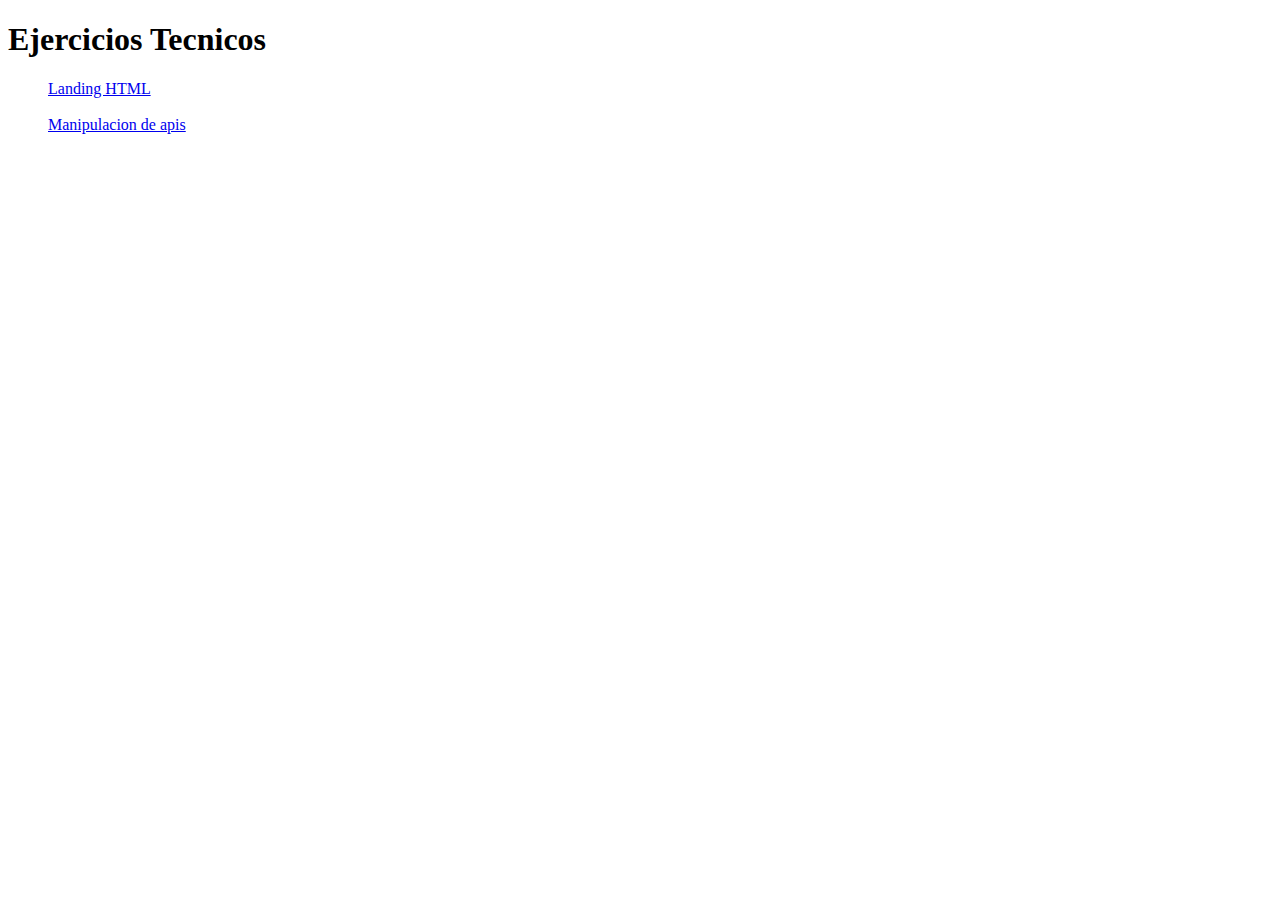
<file: index.html>
<!DOCTYPE html>
<html lang="en">
  <head>
    <meta charset="UTF-8" />
    <meta name="viewport" content="width=device-width, initial-scale=1.0" />
    <link
      rel="stylesheet"
      href="https://stackpath.bootstrapcdn.com/bootstrap/4.5.0/css/bootstrap.min.css"
      integrity="sha384-9aIt2nRpC12Uk9gS9baDl411NQApFmC26EwAOH8WgZl5MYYxFfc+NcPb1dKGj7Sk"
      crossorigin="anonymous"
    />
    <title>Ejercicios</title>
  </head>
  <body>
    <div class="jumbotron">
      <h1 class="display-4 text-center">
        Ejercicios Tecnicos
      </h1>
    </div>
    <ul style="list-style-type: none;">
      <li>
        <a href="landing/index.html" target="_blank" class="btn btn-info">
          Landing HTML
        </a>
      </li>
      <br />
      <li>
        <a href="apis/index.html" target="_blank" class="btn btn-info">
          Manipulacion de apis
        </a>
      </li>
    </ul>
    <script
      src="https://code.jquery.com/jquery-3.5.1.slim.min.js"
      integrity="sha384-DfXdz2htPH0lsSSs5nCTpuj/zy4C+OGpamoFVy38MVBnE+IbbVYUew+OrCXaRkfj"
      crossorigin="anonymous"
    ></script>
    <script
      src="https://cdn.jsdelivr.net/npm/popper.js@1.16.0/dist/umd/popper.min.js"
      integrity="sha384-Q6E9RHvbIyZFJoft+2mJbHaEWldlvI9IOYy5n3zV9zzTtmI3UksdQRVvoxMfooAo"
      crossorigin="anonymous"
    ></script>
    <script
      src="https://stackpath.bootstrapcdn.com/bootstrap/4.5.0/js/bootstrap.min.js"
      integrity="sha384-OgVRvuATP1z7JjHLkuOU7Xw704+h835Lr+6QL9UvYjZE3Ipu6Tp75j7Bh/kR0JKI"
      crossorigin="anonymous"
    ></script>
  </body>
</html>
</file>
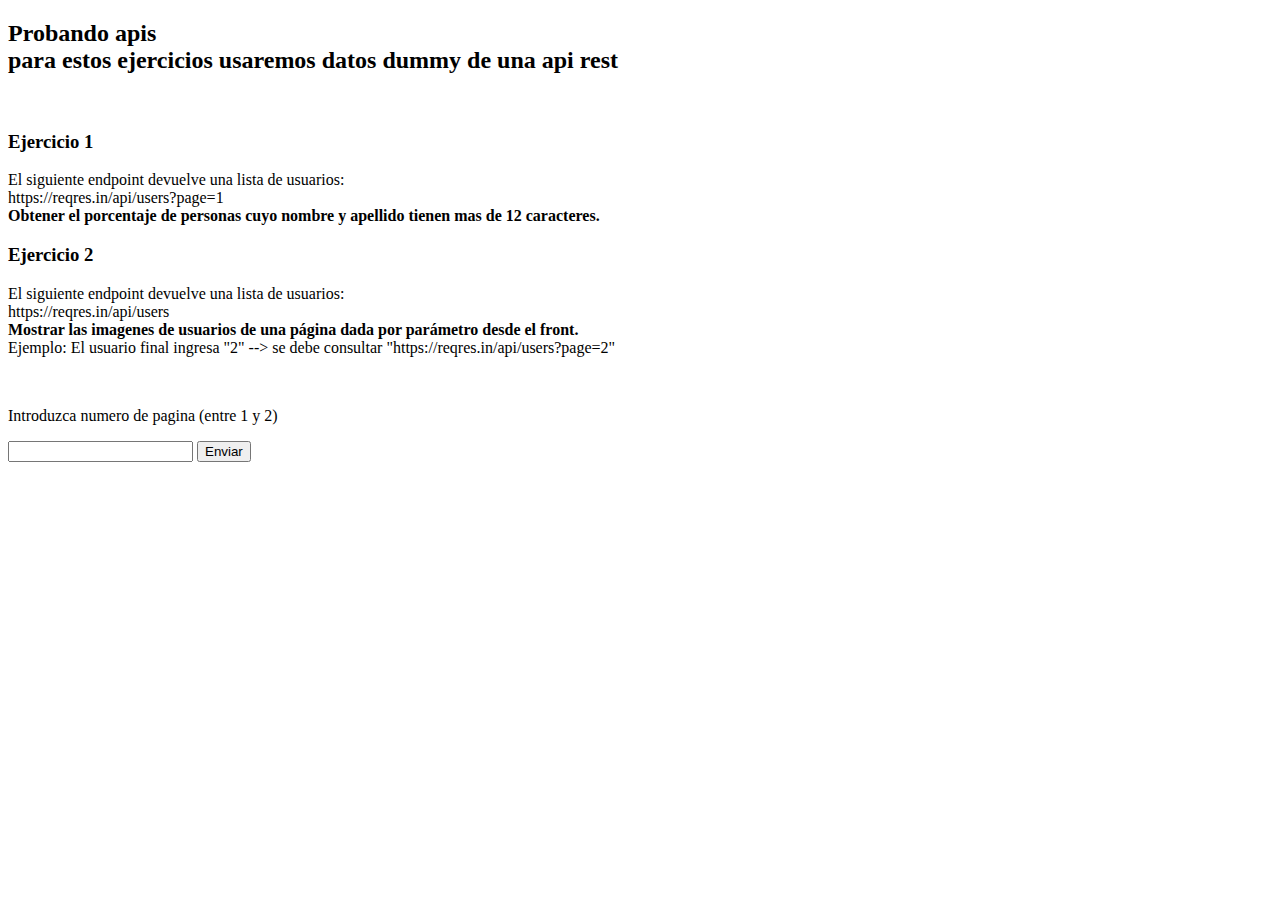
<file: apis/index.html>
<!DOCTYPE html>
<html lang="es">
  <head>
    <meta charset="UTF-8" />
    <meta name="viewport" content="width=device-width, initial-scale=1.0" />
    <link
      rel="stylesheet"
      href="https://stackpath.bootstrapcdn.com/bootstrap/4.5.0/css/bootstrap.min.css"
      integrity="sha384-9aIt2nRpC12Uk9gS9baDl411NQApFmC26EwAOH8WgZl5MYYxFfc+NcPb1dKGj7Sk"
      crossorigin="anonymous"
    />
    <title>Probando apis</title>
  </head>
  <body>
    <div class="container">
      <h2 class="text-center">
        Probando apis <br />
        para estos ejercicios usaremos datos dummy de una api rest
      </h2>
      <br />
      <div class="row">
        <div class="col-md-6 text-center">
          <h3>Ejercicio 1</h3>
          <p>
            El siguiente endpoint devuelve una lista de usuarios: <br />
            https://reqres.in/api/users?page=1 <br />
            <strong>
              Obtener el porcentaje de personas cuyo nombre y apellido tienen
              mas de 12 caracteres.
            </strong>
          </p>
          <div class="alert-success text-center" id="ej1"></div>
        </div>
        <div class="col-md-6 text-center">
          <h3>Ejercicio 2</h3>
          <p>
            El siguiente endpoint devuelve una lista de usuarios: <br />
            https://reqres.in/api/users <br />
            <strong>
              Mostrar las imagenes de usuarios de una página dada por parámetro
              desde el front.
            </strong>
            <br />
            Ejemplo: El usuario final ingresa "2" --> se debe consultar
            "https://reqres.in/api/users?page=2"
          </p>
          <div id="ej2"></div>
          <br />
          <p>Introduzca numero de pagina (entre 1 y 2)</p>
          <input type="text" id="text" />
          <button
            id="btn"
            class="btn btn-primary"
            onclick="capturar()"
            type="submit"
          >
            Enviar
          </button>
        </div>
      </div>
    </div>
    <script src="index.js"></script>
  </body>
</html>
</file>
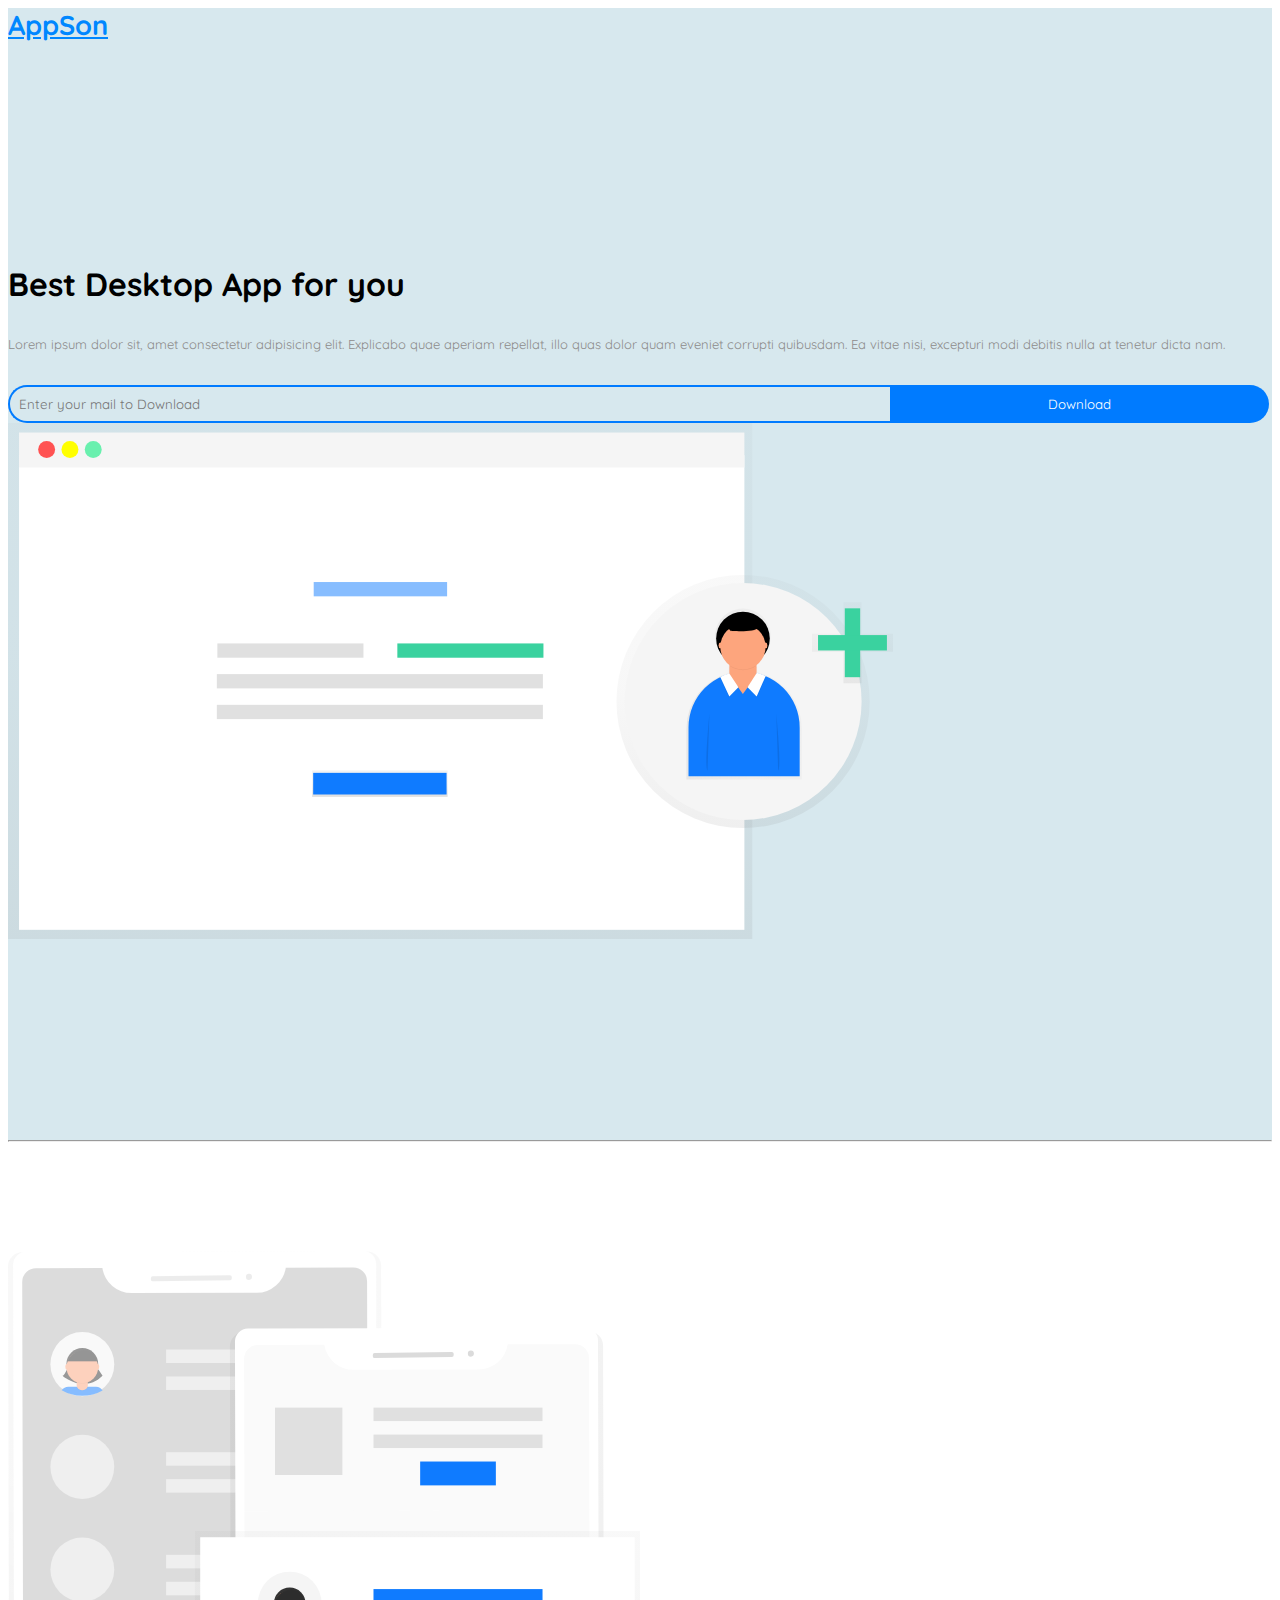
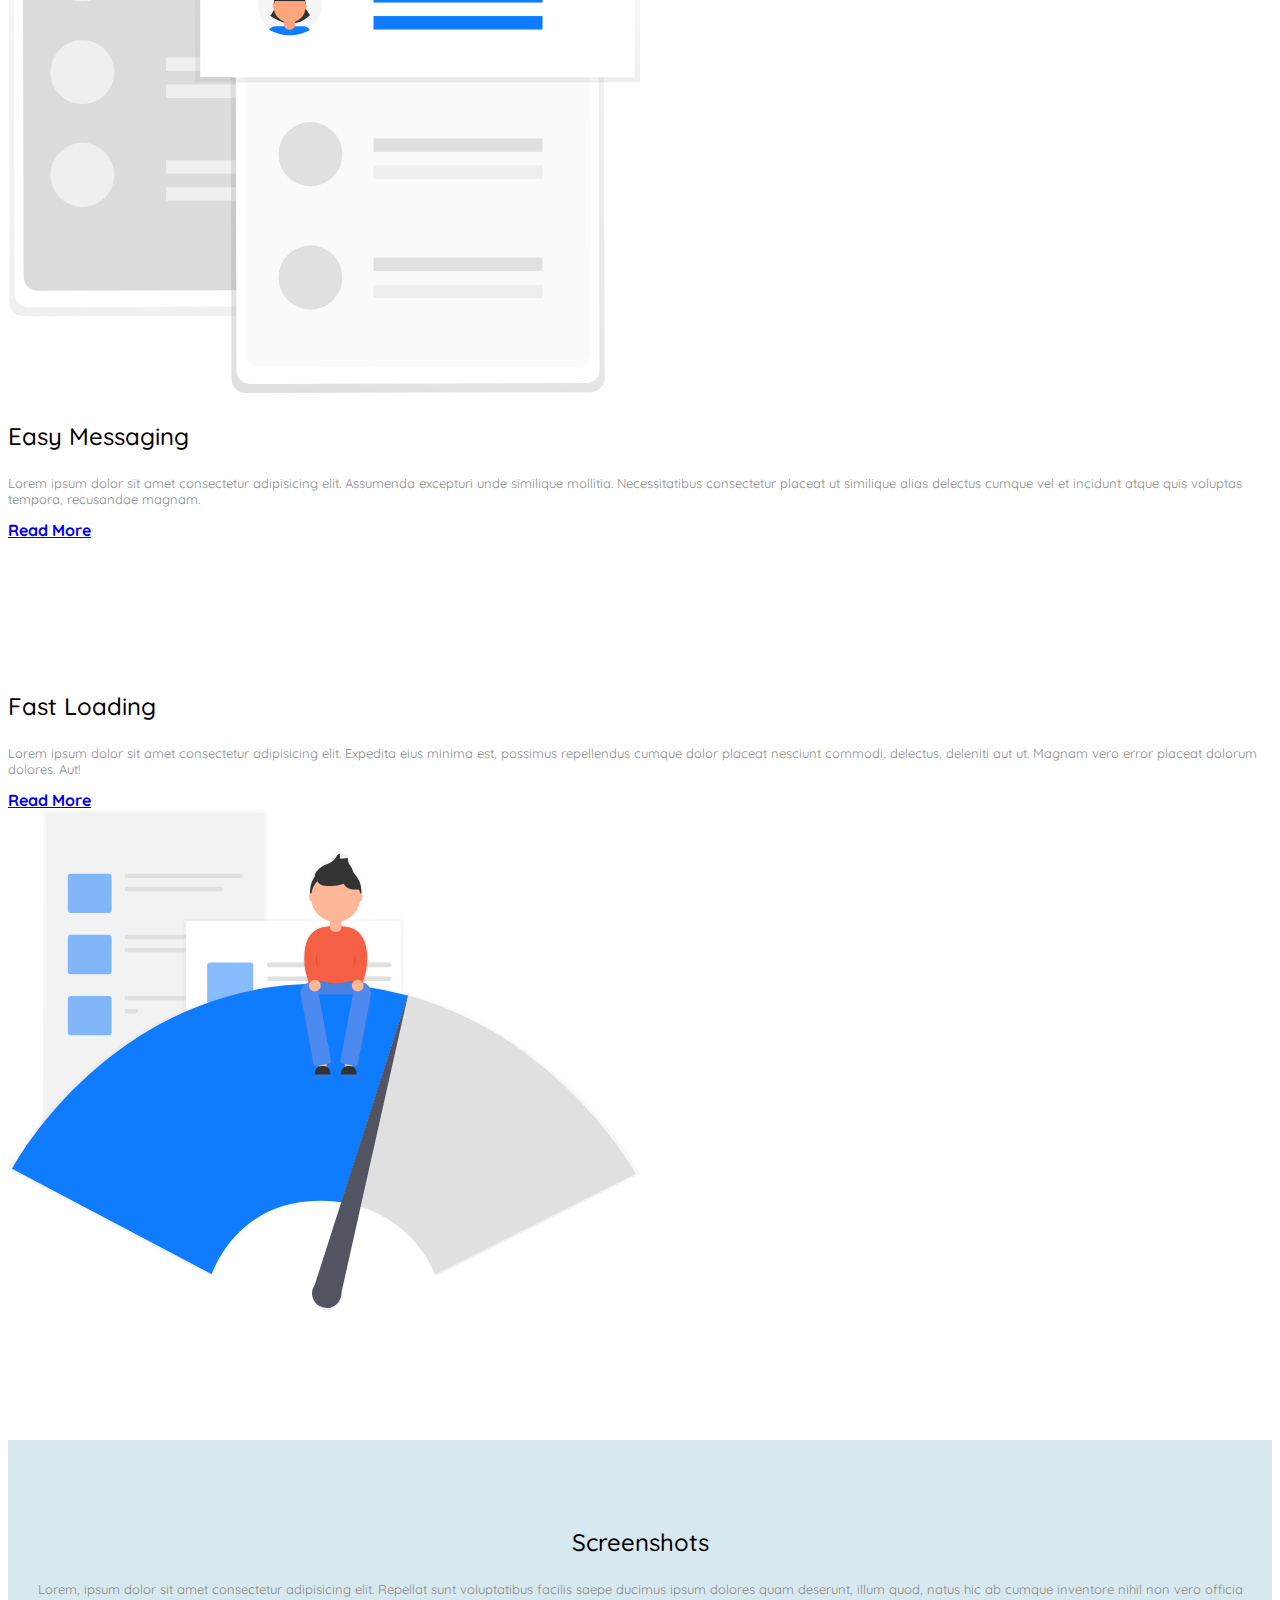
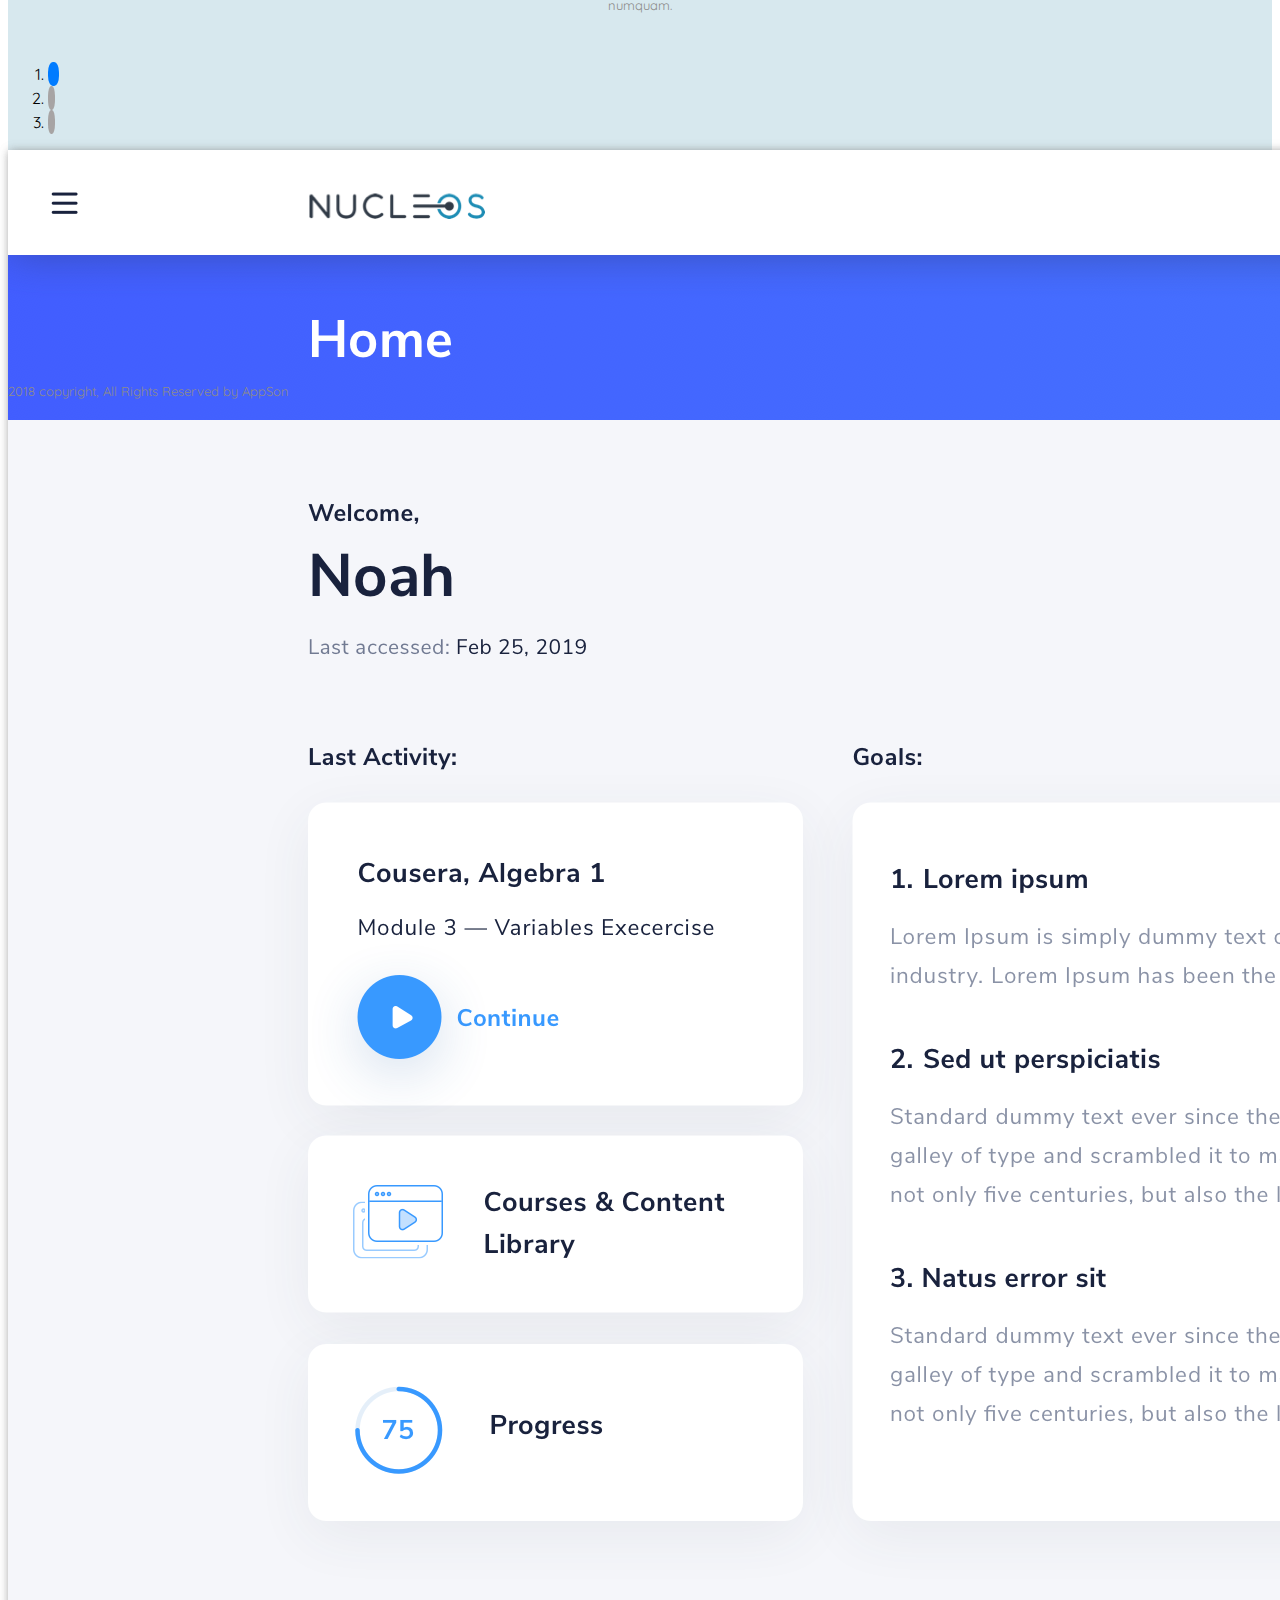
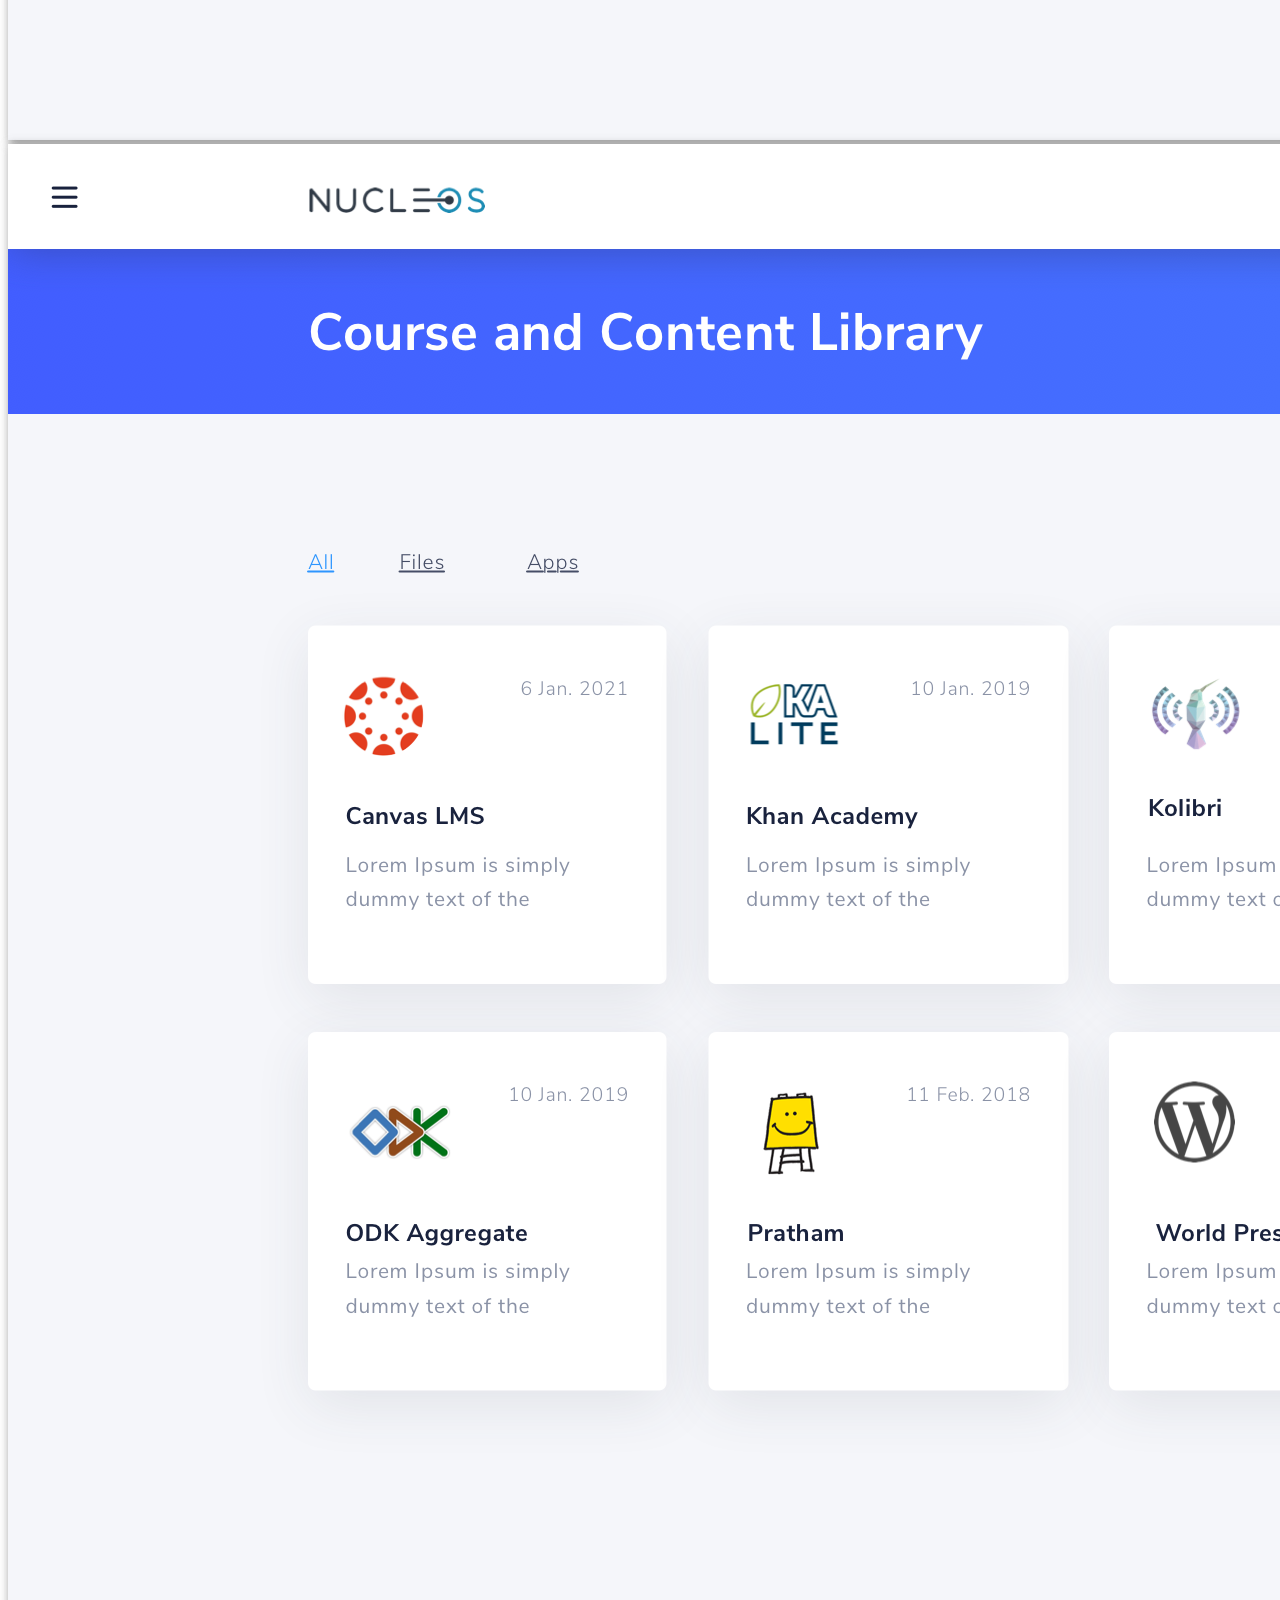
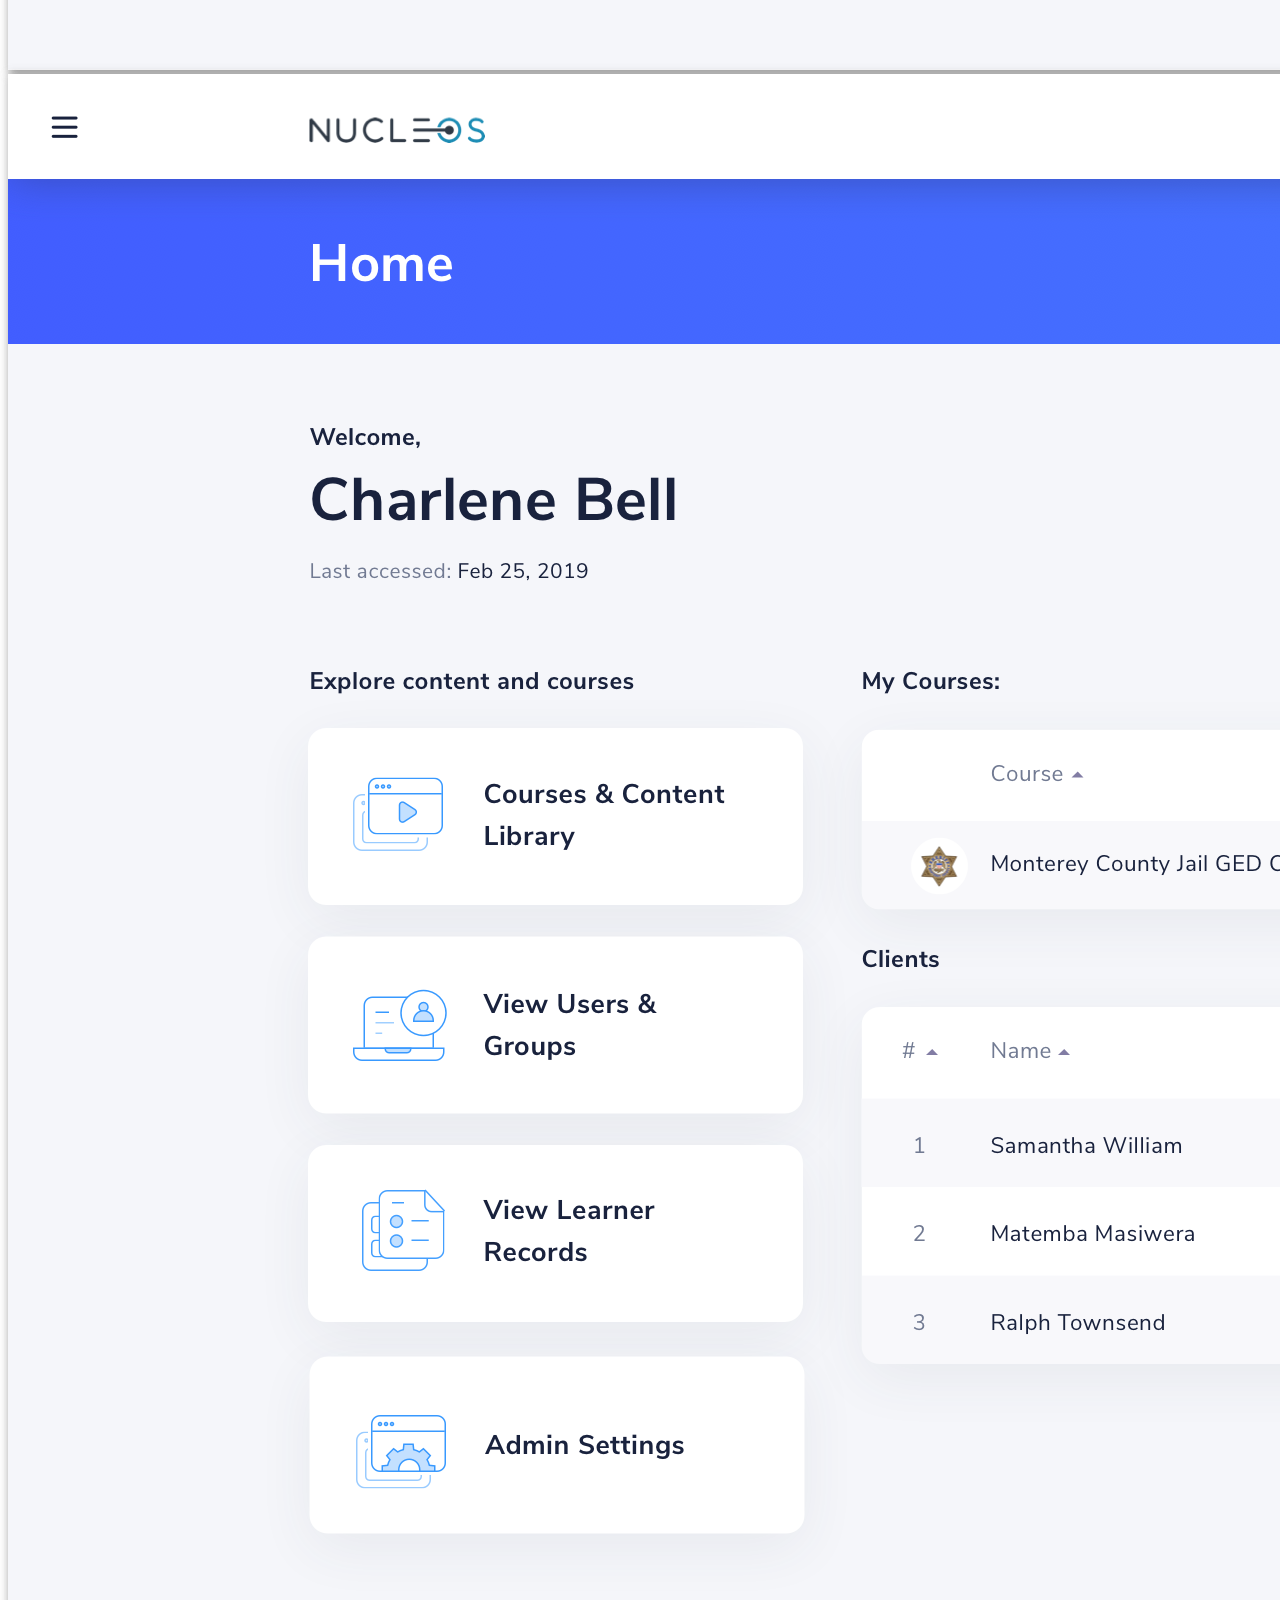
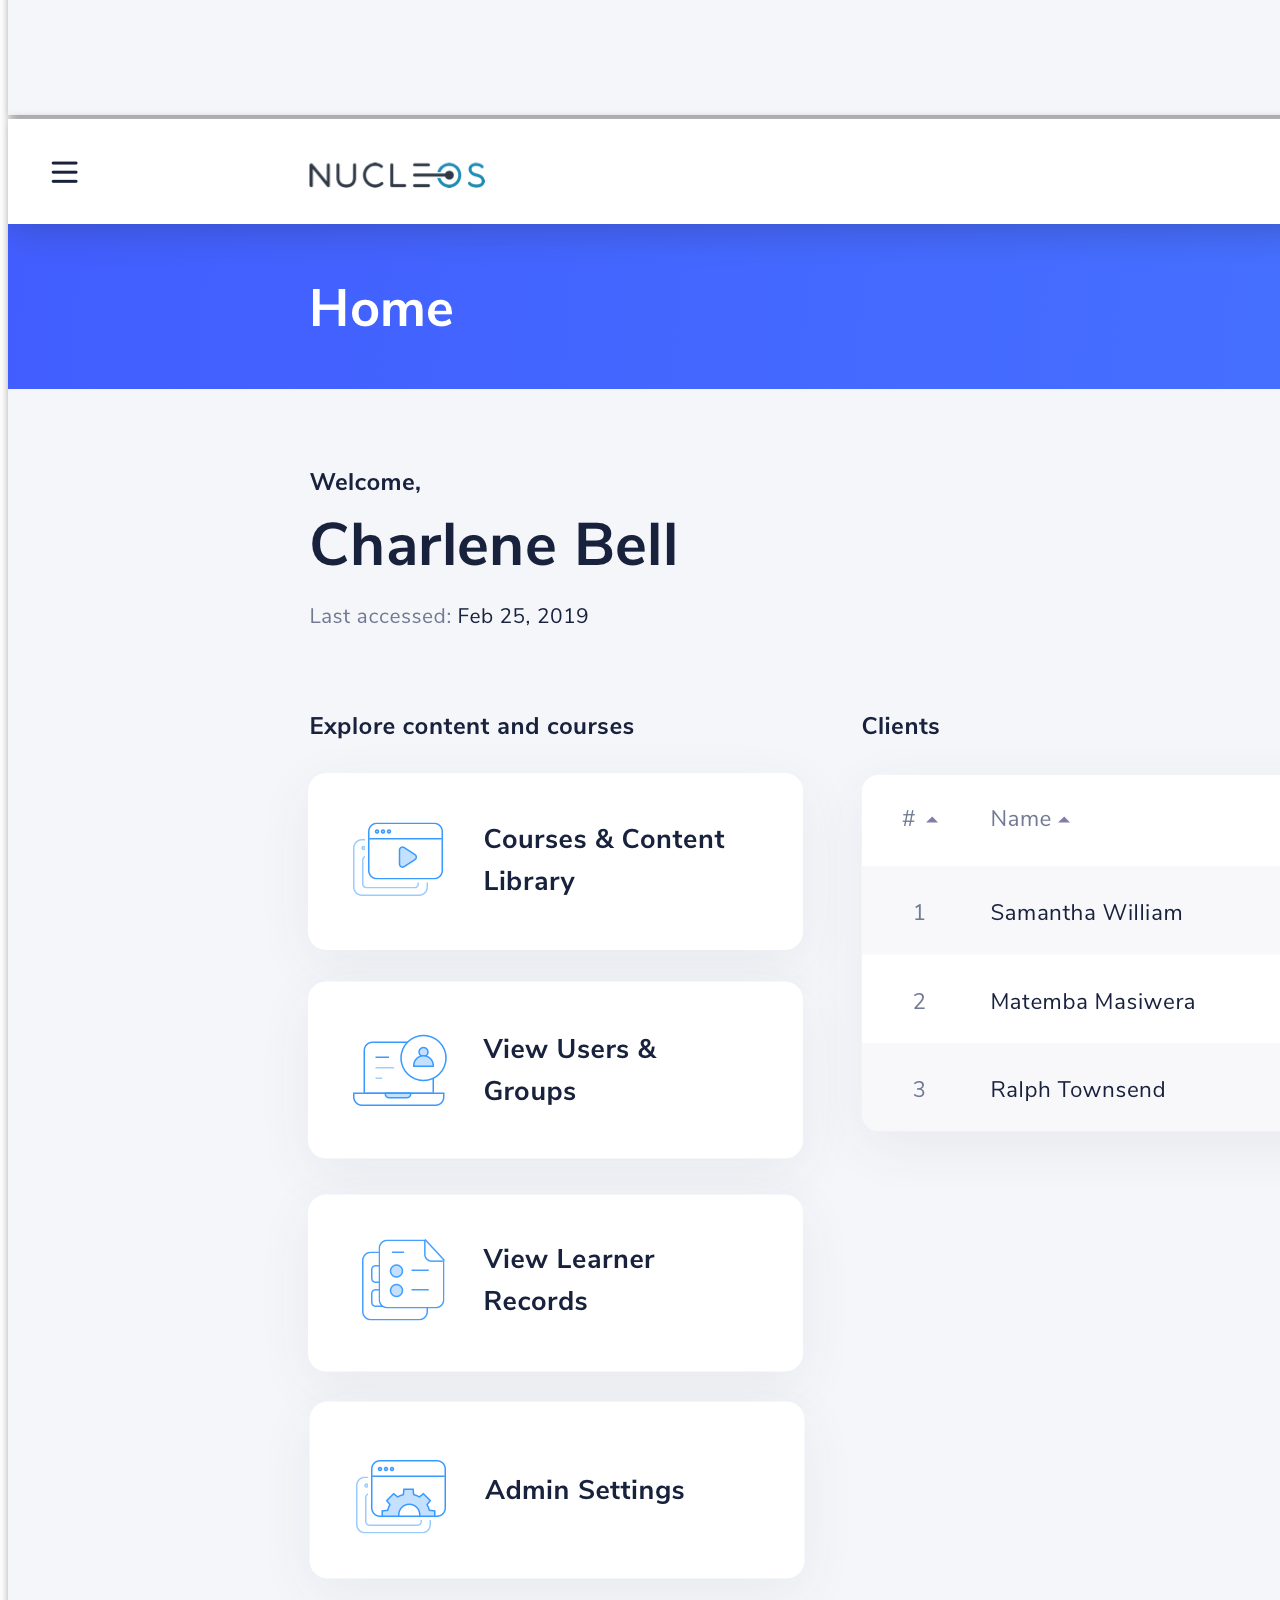
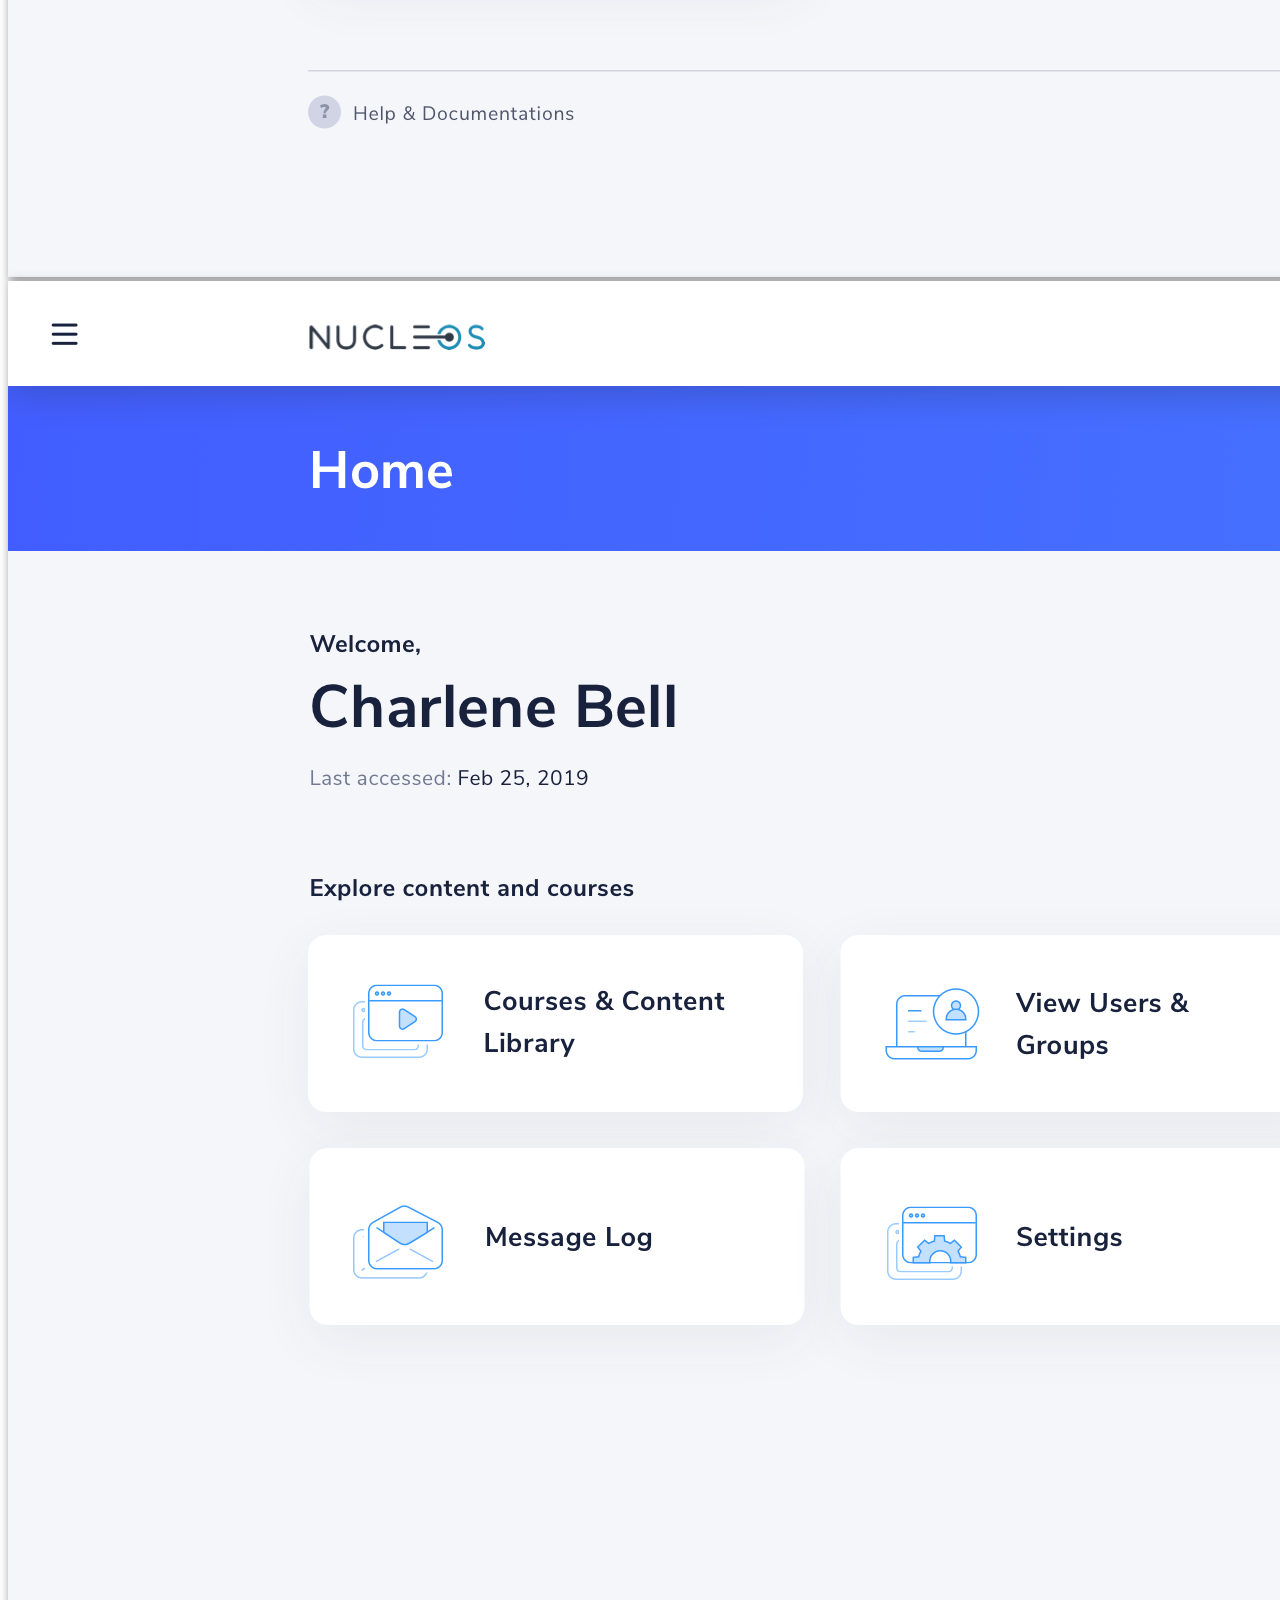
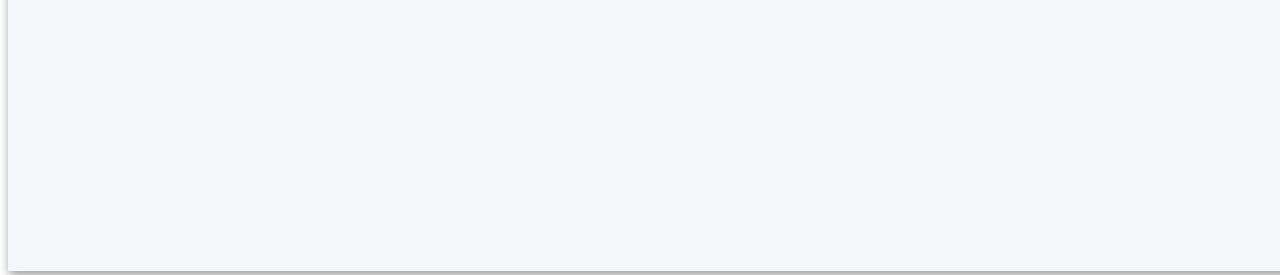
<file: Landing HTML5/index.html>
<!DOCTYPE html>
<html lang="en">
  <head>
    <meta charset="UTF-8" />
    <meta name="viewport" content="width=device-width, initial-scale=1.0" />
    <link
      rel="stylesheet"
      href="https://stackpath.bootstrapcdn.com/bootstrap/4.5.0/css/bootstrap.min.css"
      integrity="sha384-9aIt2nRpC12Uk9gS9baDl411NQApFmC26EwAOH8WgZl5MYYxFfc+NcPb1dKGj7Sk"
      crossorigin="anonymous"
    />
    <link
      rel="stylesheet"
      href="https://cdnjs.cloudflare.com/ajax/libs/font-awesome/5.14.0/css/all.min.css"
      integrity="sha512-1PKOgIY59xJ8Co8+NE6FZ+LOAZKjy+KY8iq0G4B3CyeY6wYHN3yt9PW0XpSriVlkMXe40PTKnXrLnZ9+fkDaog=="
      crossorigin="anonymous"
    />
    <link
      href="https://fonts.googleapis.com/css2?family=Quicksand:wght@300;400;500;700&display=swap"
      rel="stylesheet"
    />
    <link rel="stylesheet" href="css/style.css" />
    <title>Test Landing HTML</title>
  </head>

  <body>
    <div class="container-fluid">
      <div class="full_fondo">
        <div class="container">
          <nav class="navbar navbar-light">
            <a class="navbar-brand logo" href="#">AppSon</a>
          </nav>
          <div class="row user">
            <div class="col-sm-3 col-md-5">
              <p class="title">Best Desktop App for you</p>
              <p>
                Lorem ipsum dolor sit, amet consectetur adipisicing elit.
                Explicabo quae aperiam repellat, illo quas dolor quam eveniet
                corrupti quibusdam. Ea vitae nisi, excepturi modi debitis nulla
                at tenetur dicta nam.
              </p>
              <br />
              <input
                class="email"
                type="email"
                name="email"
                placeholder="Enter your mail to Download"
              />
              <input class="button" type="button" value="Download" />
            </div>
            <div class="col-sm-3 col-md-7 d-flex">
              <img src="img/add-user.svg" alt="add-user" />
            </div>
          </div>
        </div>
        <hr />
      </div>
      <div class="container">
        <div class="row messages">
          <div class="col-sm-3 col-md-6 d-flex">
            <img src="img/messages1.svg" alt="messages1" />
          </div>
          <div class="col-sm-3 col-md-5">
            <p class="sub-title">Easy Messaging</p>
            <p>
              Lorem ipsum dolor sit amet consectetur adipisicing elit. Assumenda
              excepturi unde similique mollitia. Necessitatibus consectetur
              placeat ut similique alias delectus cumque vel et incidunt atque
              quis voluptas tempora, recusandae magnam.
            </p>
            <a href="#">Read More <i class="fas fa-arrow-right fa-sm"></i></a>
          </div>
        </div>
        <div class="row loading">
          <div class="col-sm-3 col-md-5">
            <p class="sub-title">Fast Loading</p>
            <p>
              Lorem ipsum dolor sit amet consectetur adipisicing elit. Expedita
              eius minima est, possimus repellendus cumque dolor placeat
              nesciunt commodi, delectus, deleniti aut ut. Magnam vero error
              placeat dolorum dolores. Aut!
            </p>
            <a href="#">Read More <i class="fas fa-arrow-right fa-sm"></i></a>
          </div>
          <div class="col-sm-3 col-md-6 d-flex">
            <img src="img/fast-loading.svg" alt="fast-loading" />
          </div>
        </div>
      </div>
      <div class="full_fondo">
        <div class="container sc_shots">
          <p class="sub-title">Screenshots</p>
          <p>
            Lorem, ipsum dolor sit amet consectetur adipisicing elit. Repellat
            sunt voluptatibus facilis saepe ducimus ipsum dolores quam deserunt,
            illum quod, natus hic ab cumque inventore nihil non vero officia
            numquam.
          </p>
          <div
            id="carouselExampleIndicators"
            class="carousel slide"
            data-ride="carousel"
          >
            <br />
            <ol class="carousel-indicators">
              <li
                data-target="#carouselExampleIndicators"
                data-slide-to="0"
                class="active"
              ></li>
              <li
                data-target="#carouselExampleIndicators"
                data-slide-to="1"
              ></li>
              <li
                data-target="#carouselExampleIndicators"
                data-slide-to="2"
              ></li>
            </ol>
            <div class="carousel-inner">
              <div class="carousel-item active">
                <div class="row justify-content-center">
                  <div class="col-md-3">
                    <img
                      src="img/image1.png"
                      class="d-line w-100"
                      alt="image1"
                    />
                  </div>
                  <div class="col-md-3">
                    <img
                      src="img/image2.png"
                      class="d-line w-100"
                      alt="image2"
                    />
                  </div>
                  <div class="col-md-3">
                    <img
                      src="img/image3.png"
                      class="d-line w-100"
                      alt="image3"
                    />
                  </div>
                </div>
              </div>
              <div class="carousel-item">
                <div class="row justify-content-center">
                  <div class="col-md-3">
                    <img
                      src="img/image4.png"
                      class="d-block w-100"
                      alt="image4"
                    />
                  </div>
                </div>
              </div>
              <div class="carousel-item">
                <div class="row justify-content-center">
                  <div class="col-md-3">
                    <img
                      src="img/image5.png"
                      class="d-block w-100"
                      alt="image5"
                    />
                  </div>
                </div>
              </div>
            </div>
          </div>
        </div>
      </div>
      <br />
      <div class="container">
        <p>
          <i class="far fa-copyright"></i> 2018 copyright, All Rights Reserved
          by AppSon
        </p>
      </div>
    </div>
    <script
      src="https://code.jquery.com/jquery-3.5.1.slim.min.js"
      integrity="sha384-DfXdz2htPH0lsSSs5nCTpuj/zy4C+OGpamoFVy38MVBnE+IbbVYUew+OrCXaRkfj"
      crossorigin="anonymous"
    ></script>
    <script
      src="https://cdn.jsdelivr.net/npm/popper.js@1.16.0/dist/umd/popper.min.js"
      integrity="sha384-Q6E9RHvbIyZFJoft+2mJbHaEWldlvI9IOYy5n3zV9zzTtmI3UksdQRVvoxMfooAo"
      crossorigin="anonymous"
    ></script>
    <script
      src="https://stackpath.bootstrapcdn.com/bootstrap/4.5.0/js/bootstrap.min.js"
      integrity="sha384-OgVRvuATP1z7JjHLkuOU7Xw704+h835Lr+6QL9UvYjZE3Ipu6Tp75j7Bh/kR0JKI"
      crossorigin="anonymous"
    ></script>
  </body>
</html>
</file>
<file: Landing HTML5/css/style.css>
* {
  box-sizing: border-box;
  font-family: "Quicksand", sans-serif;
}
/* Se aplica a la mayoria */
.container-fluid {
  padding-left: 0;
  padding-right: 0;
}

.full_fondo {
  background-color: rgb(215, 232, 238);
  max-width: 100%;
}

.title {
  font-size: xx-large;
  font-weight: bold;
  color: black;
}

.sub-title {
  font-weight: 500;
  font-size: x-large;
  color: black;
}

div p {
  font-size: small;
  color: rgb(141, 139, 139);
}

/* 1er Sector */
.logo {
  font-size: 1.7rem;
  font-weight: bold;
  color: #0087ff !important;
}

div nav a:hover {
  color: #0087ff;
}

.d-flex {
  justify-content: center;
}

.user {
  padding-top: 15%;
  padding-bottom: 15%;
}

.user .email {
  width: 70%;
  border: solid 2px #007bff;
  border-right: none;
  padding: 9px;
  border-radius: 50px;
  border-top-right-radius: 0px;
  border-bottom-right-radius: 0px;
  background-color: #d7e8ee;
  text-align: left;
}

.user .button {
  width: 30%;
  padding: 11px;
  background-color: #007bff;
  color: white;
  text-align: center;
  border: none;
  border-top-right-radius: 30px;
  border-bottom-right-radius: 30px;
  margin-left: -7px;
}

.user img {
  width: 70%;
}

/* 2do sector */
.messages {
  padding-top: 8%;
}

.messages,
.loading {
  padding-bottom: 10%;
}

.messages img,
.loading img {
  width: 50%;
}

.messages a,
.loading a {
  font-weight: bold;
}

/* 3er sector */
.sc_shots {
  text-align: center;
  padding-top: 5%;
  padding-bottom: 5%;
}

.carousel {
  height: 260px;
}

.carousel-indicators .active {
  width: 11px;
  background-color: #007bff;
  align-items: center;
}

.carousel-indicators li {
  width: 7px;
  align-self: center;
  background-color: rgb(167, 164, 164);
  padding: 2px;
  border-radius: 43%;
}

.carousel-item img {
  height: 70%;
  box-shadow: 3px 3px 9px 1px rgba(125, 125, 125, 0.52),
    2px 2px 9px 1px rgba(125, 125, 125, 0.42);
}
</file>
